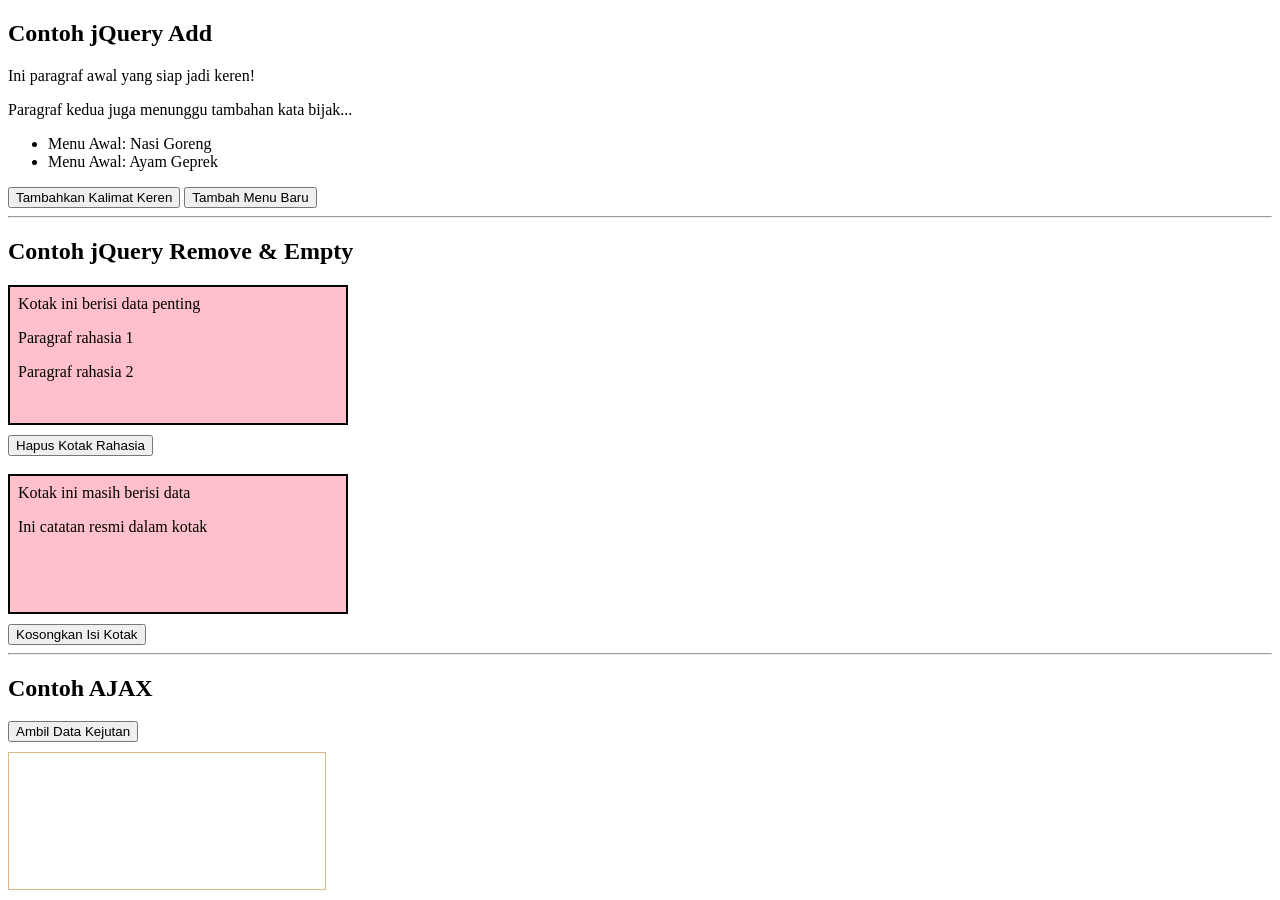
<file: Tugas 5 Praktikum PWD-5/index.html>
<!DOCTYPE html>
<html lang="en">
<head>
    <meta charset="UTF-8">
    <meta name="viewport" content="width=device-width, initial-scale=1.0">
    
    <title>Praktik jQuery Add, Remove & AJAX</title>
    
    <!-- jQuery -->
    <script src="https://ajax.googleapis.com/ajax/libs/jquery/1.12.4/jquery.min.js"></script>
    <!-- File JS eksternal -->
    <script src="script.js"></script>

    <style>
        #kotak1, #kotak2{
            height:120px;
            width:320px;
            border:2px solid black;
            background-color: pink;
            margin-bottom: 10px;
            padding:8px;
        }
    </style>
</head>
<body>

<h2>Contoh jQuery Add</h2>

<p>Ini paragraf awal yang siap jadi keren!</p>
<p>Paragraf kedua juga menunggu tambahan kata bijak...</p>

<ul>
    <li>Menu Awal: Nasi Goreng</li>
    <li>Menu Awal: Ayam Geprek</li>
</ul>

<button id="btnTambahParagraf">Tambahkan Kalimat Keren</button>
<button id="btnTambahList">Tambah Menu Baru</button>

<hr>

<h2>Contoh jQuery Remove & Empty</h2>

<div id="kotak1">
    Kotak ini berisi data penting 
    <p>Paragraf rahasia 1</p>
    <p>Paragraf rahasia 2</p>
</div>

<button id="hapusKotak1">Hapus Kotak Rahasia</button>
<br><br>

<div id="kotak2">
    Kotak ini masih berisi data
    <p>Ini catatan resmi dalam kotak</p>
</div>

<button id="kosongKotak2">Kosongkan Isi Kotak</button>

<hr>

<h2>Contoh AJAX</h2>
<button id="ambilData">Ambil Data Kejutan</button>

<div id="output" style="border:1px solid burlywood; width:300px; height:120px; margin-top:10px; padding:8px;"></div>

    
</body>
</html>
</file>
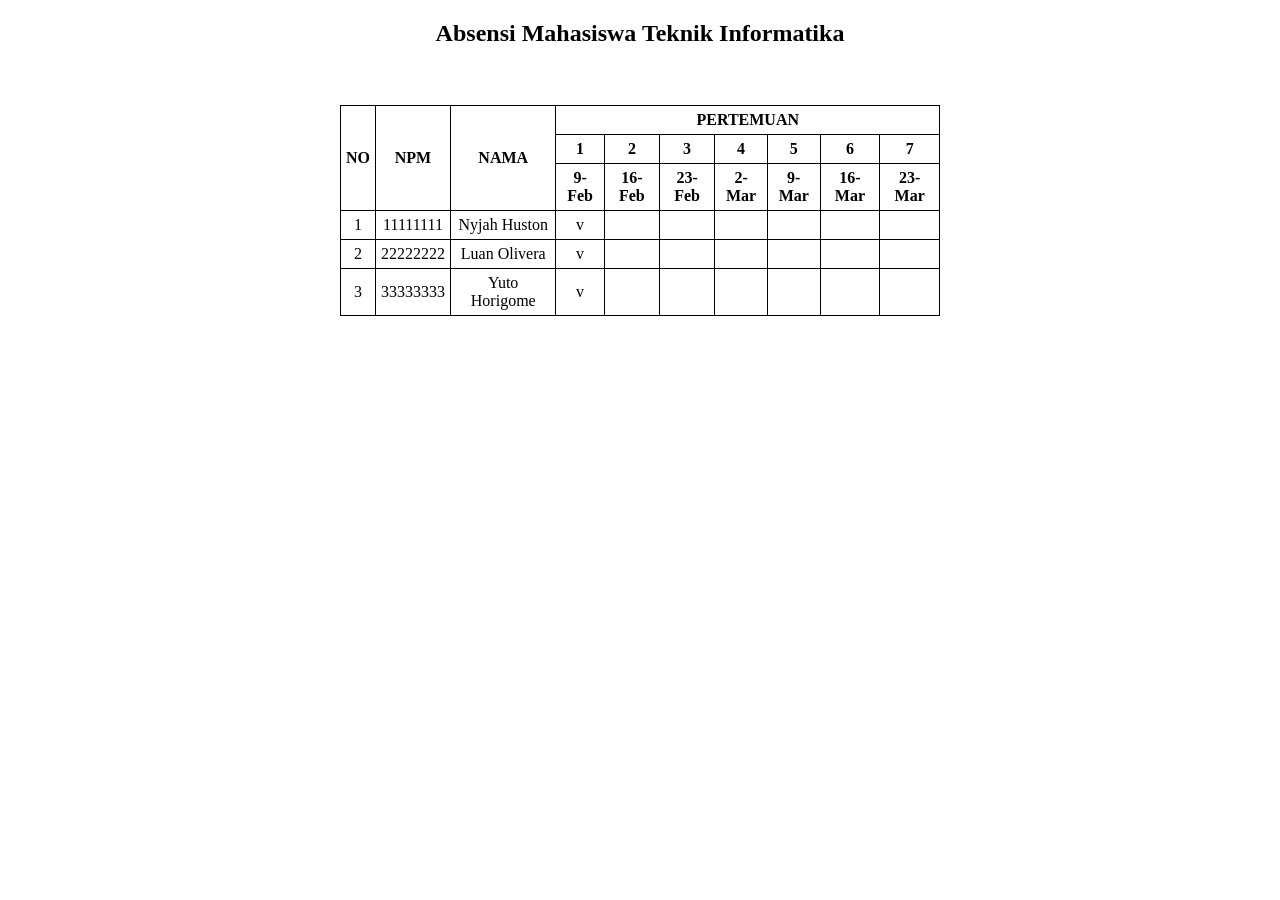
<file: Tugas2a.html>
<!DOCTYPE html>
<html lang="id">
<head>
    <meta charset="UTF-8">
    <title>Absensi Mahasiswa</title>
    <style>
        table {
            border-collapse: collapse;
            width: 600px;
            margin: 20px auto;
            text-align: center;
        }
        th, td {
            border: 1px solid #000;
            padding: 5px;
        }
        h2 {
            text-align: center;
        }
    </style>
</head>
<body>

<h2>Absensi Mahasiswa Teknik Informatika</h2>
<table>
    <tr>
        <th rowspan="3">NO</th>
        <th rowspan="3">NPM</th>
        <th rowspan="3">NAMA</th>
        <th colspan="7">PERTEMUAN</th>
    </tr>
    <tr>
        <th>1</th>
        <th>2</th>
        <th>3</th>
        <th>4</th>
        <th>5</th>
        <th>6</th>
        <th>7</th>
    </tr>
<br>
 <tr>
        <th>9-Feb</th>
        <th>16-Feb</th>
        <th>23-Feb</th>
        <th>2-Mar</th>
        <th>9-Mar</th>
        <th>16-Mar</th>
        <th>23-Mar</th>
    </tr>

    <tr>
        <td>1</td>
        <td>11111111</td>
        <td>Nyjah Huston</td>
        <td>v</td><td></td><td></td><td></td><td></td><td></td><td></td>
    </tr>
    <tr>
        <td>2</td>
        <td>22222222</td>
        <td>Luan Olivera</td>
        <td>v</td><td></td><td></td><td></td><td></td><td></td><td></td>
    </tr>
    <tr>
        <td>3</td>
        <td>33333333</td>
        <td>Yuto Horigome</td>
        <td>v</td><td></td><td></td><td></td><td></td><td></td><td></td>
    </tr>
</table>

</body>
</html>
</file>
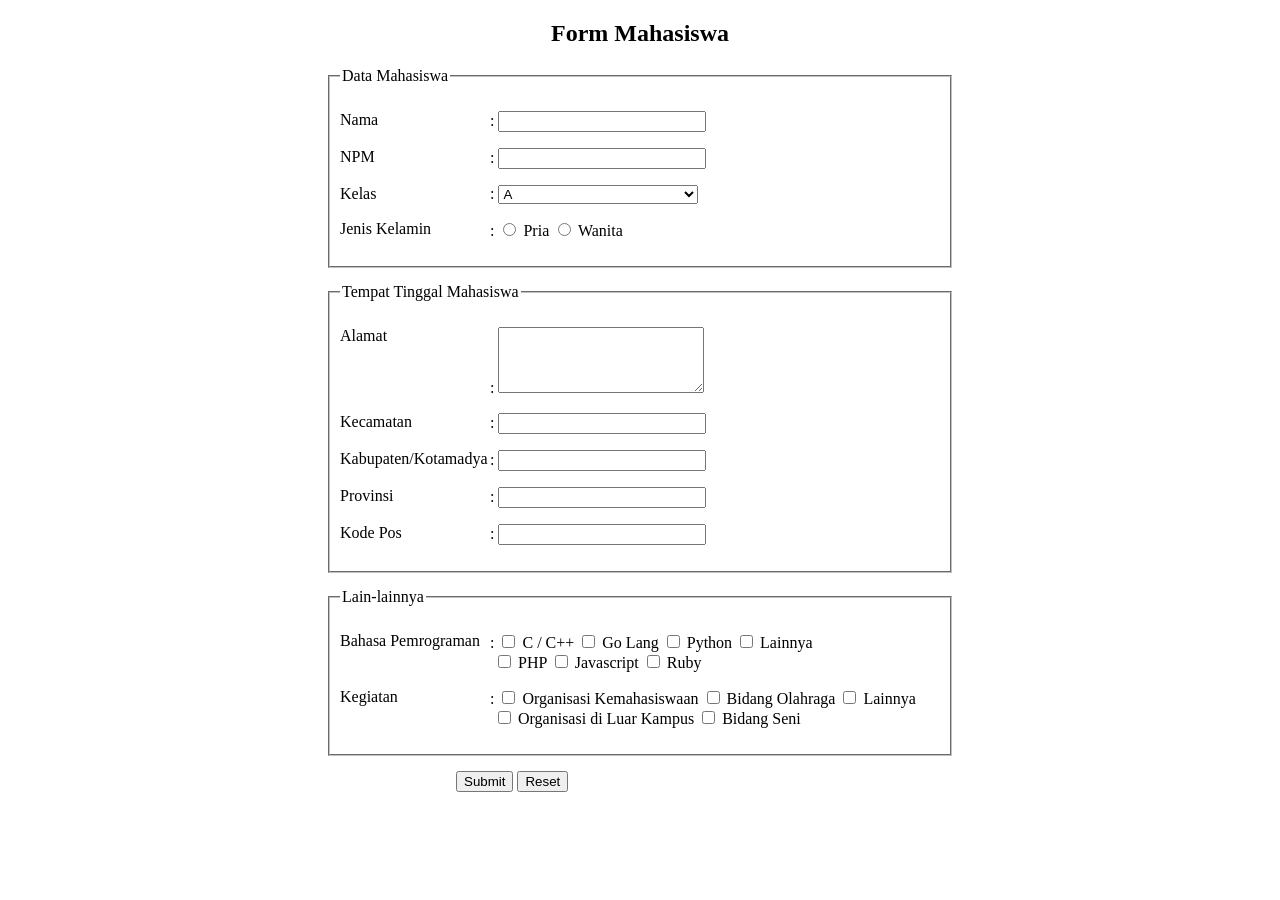
<file: Tugas2b.html>
<!DOCTYPE html>
<html lang="id">
<head>
    <meta charset="UTF-8">
    <title>Form Mahasiswa</title>
    <style>
        fieldset {
            margin: 15px auto;
            width: 600px;
            padding: 10px;
        }
        label {
            display: inline-block;
            width: 150px;
            vertical-align: top;
        }
        input[type="text"], textarea, select {
            width: 200px;
        }
        textarea {
            height: 60px;
        }
        .inline {
            width: auto;
        }
        .btn-area {
            margin-left: 448px;
            margin-top: 10px;
        }
    </style>
</head>
<body>

<h2 align="center">Form Mahasiswa</h2>

<form>
    <!-- Data Mahasiswa -->
    <fieldset>
        <legend>Data Mahasiswa</legend>
        <p><label>Nama</label>: <input type="text"></p>
        <p><label>NPM</label>: <input type="text"></p>
        <p><label>Kelas</label>: 
            <select>
                <option>A</option>
                <option>B</option>
                <option>C</option>
            </select>
        </p>
        <p><label>Jenis Kelamin</label>:
            <input type="radio" name="jk"> Pria
            <input type="radio" name="jk"> Wanita
        </p>
    </fieldset>

    <!-- Tempat Tinggal -->
    <fieldset>
        <legend>Tempat Tinggal Mahasiswa</legend>
        <p><label>Alamat</label>: <textarea></textarea></p>
        <p><label>Kecamatan</label>: <input type="text"></p>
        <p><label>Kabupaten/Kotamadya</label>: <input type="text"></p>
        <p><label>Provinsi</label>: <input type="text"></p>
        <p><label>Kode Pos</label>: <input type="text"></p>
    </fieldset>

    <!-- Lain-lain -->
    <fieldset>
        <legend>Lain-lainnya</legend>
        <p><label>Bahasa Pemrograman</label>:
            <input type="checkbox"> C / C++
            <input type="checkbox"> Go Lang
            <input type="checkbox"> Python
            <input type="checkbox"> Lainnya <br>
            <label></label>
            <input type="checkbox"> PHP
            <input type="checkbox"> Javascript
            <input type="checkbox"> Ruby
        </p>

        <p><label>Kegiatan</label>:
            <input type="checkbox"> Organisasi Kemahasiswaan
            <input type="checkbox"> Bidang Olahraga
            <input type="checkbox"> Lainnya <br>
            <label></label>
            <input type="checkbox"> Organisasi di Luar Kampus
            <input type="checkbox"> Bidang Seni
        </p>
    </fieldset>

    <div class="btn-area">
        <input type="submit" value="Submit">
        <input type="reset" value="Reset">
    </div>
</form>

</body>
</html>
</file>
